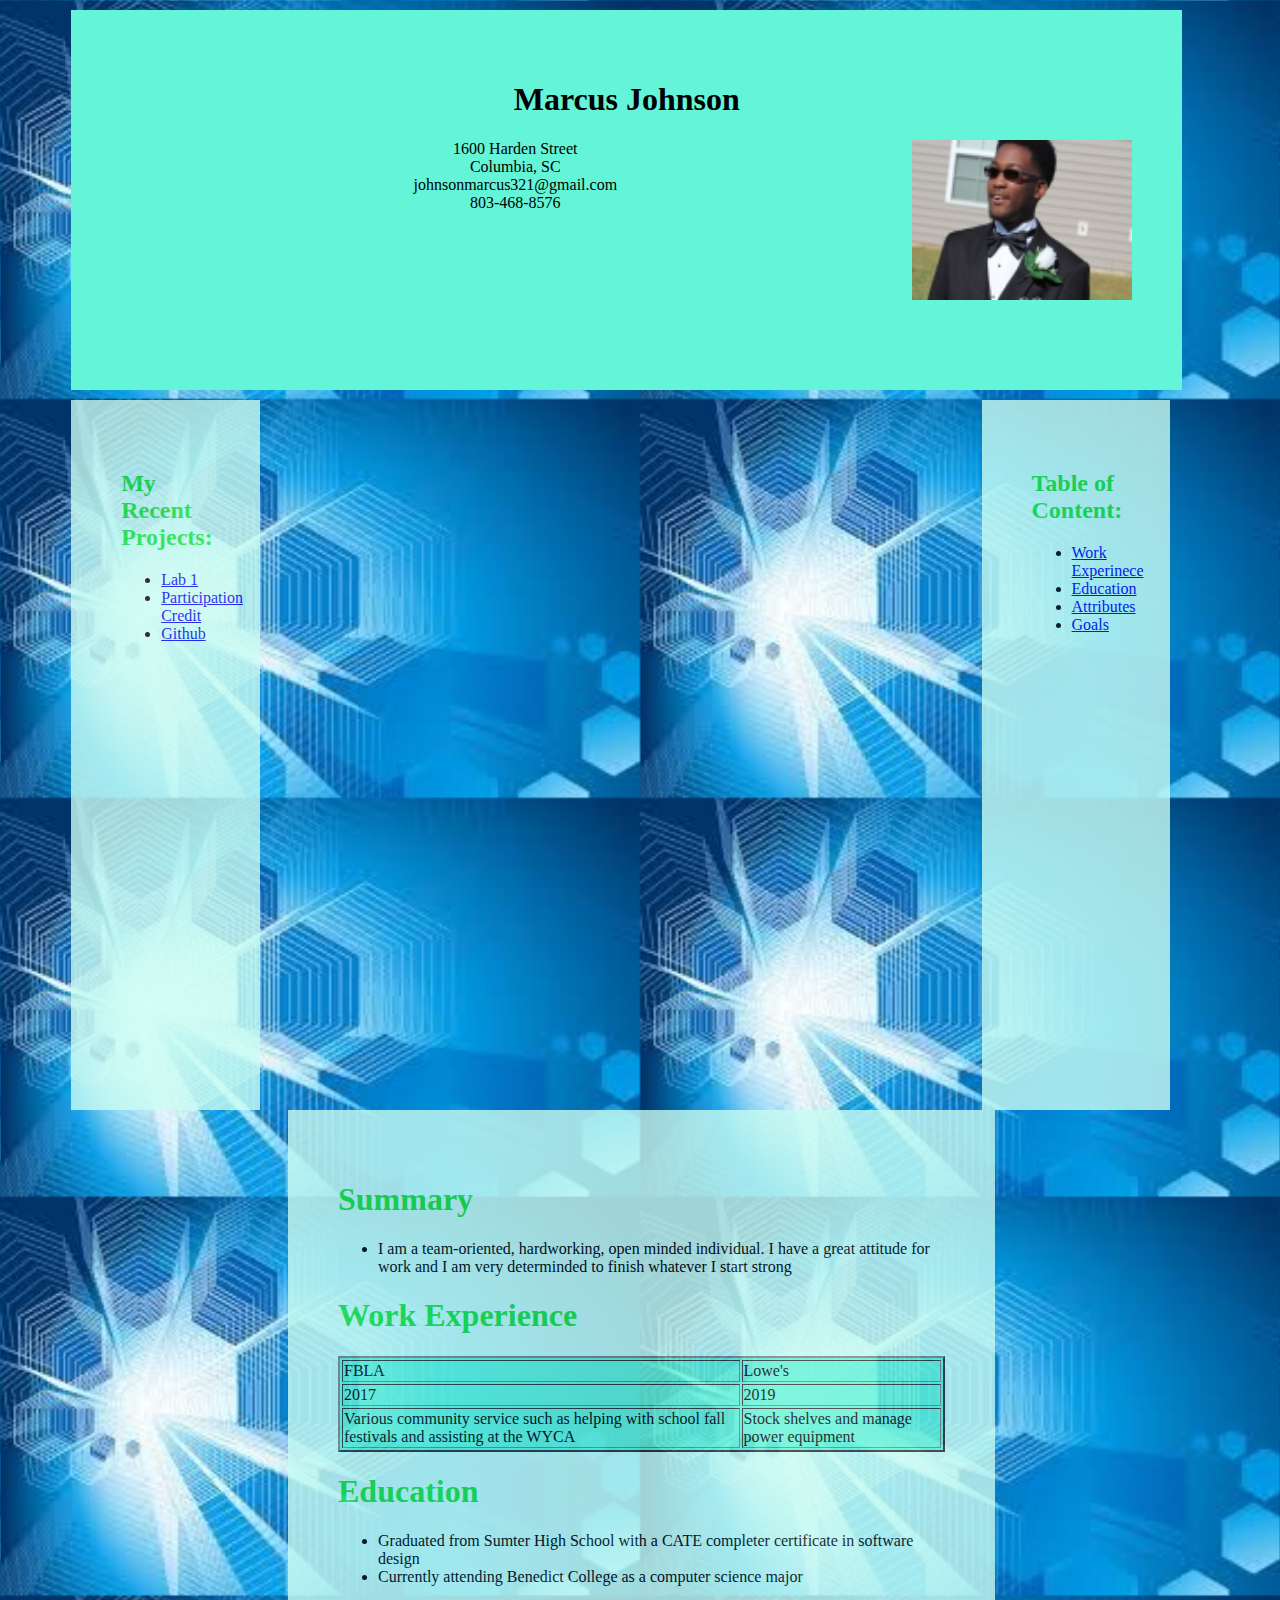
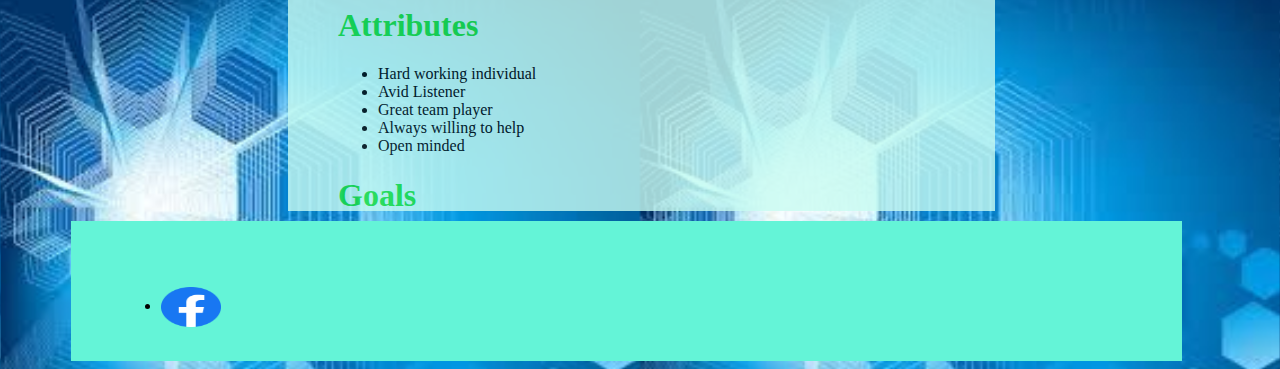
<file: index.html>
<html>	
<head>
	<link rel="stylesheet" type="text/css" href="abc.css">
</head>
<body>
	<div id="hd">
		<h1 align="center">Marcus Johnson</h1>
		<img src="marcus.jpg" width="220px" height="160px" alt="A picture of Marcus Johnosn" align="right"/> 
        <p align="center">1600 Harden Street </br> Columbia, SC </br> johnsonmarcus321@gmail.com </br> 803-468-8576</p>
	</div>


		<div id="ln">
            <h2><font color=#1CE33D> My Recent Projects: </font></h2>
<ul>
    <li><a href="https://v8.edvance360.com/repository/10000280/0/0">Lab 1</a></li>
    <li><a href="https://v8.edvance360.com/repository/10000280/0/0">Participation Credit</a></li>
    <li><a href="https://v8.edvance360.com/repository/10000280/0/0">Github</a></li>
</ul>
</div>


		<div id="rn"> 
            <h2><font color=#1CE33D>Table of Content:</font></h2>
			<ul>
				<li><a href="exwrrr5">Work Experinece</a></li>
                <li><a href="ex">Education</a></li>
                <li><a href="ex">Attributes</a></li>
                <li><a href="ex">Goals</a></li>
            </ul>
			 </div>

		<div id="cont"> 
            <h1><font color=#1CE33D>Summary</font></h1>
            <ul>
            <li>I am a team-oriented, hardworking, open minded individual. I have a great attitude for work and I am very determinded to finish whatever I start strong</li>
            </ul>
            <h1 id="#ex"><font color=#1CE33D>Work Experience</font></h1>
            <table border="2" align="center" bgcolor=#64F4D7>
    <tr>
        <td>FBLA</td>
        <td>Lowe's</td>
    </tr>
    <tr>
        <td>2017</td>
        <td>2019</td>
                </tr>
                <tr>
                    <td>Various community service such as helping with school fall festivals and assisting at the WYCA</td>
                    <td>Stock shelves and manage power equipment</td>
            </table>

            <h1 id="#ex"><font color=#1CE33D>Education</font></h1>
            <ul>
            <li>Graduated from Sumter High School with a CATE completer certificate in software design</li>
                <li>Currently attending Benedict College as a computer science major</li>
            </ul>
            <h1 id="ex"><font color=#1CE33D>Attributes</font></h1>
            <ul>
                <li>Hard working individual</li>
                <li>Avid Listener</li>
                <li>Great team player</li>
                <li>Always willing to help</li>
                <li>Open minded</li>
            </ul>
            <h1 id="ex"><font color=#1CE33D>Goals</font></h1>
            <ul>
             <li>My goal is to finish school and attain my bachelor's in computer science. After achieving this I plan to find a career in the I.T field</li>
                </ul>
</div>

	<div id="ft">
        <ul>
		<li><a href="facebook.com/marcoloco321"><img src="facebook.png" align="center" width="60px" height="40px"></a> </li>
        </ul>
	</div>
</body>
</html>
</file>
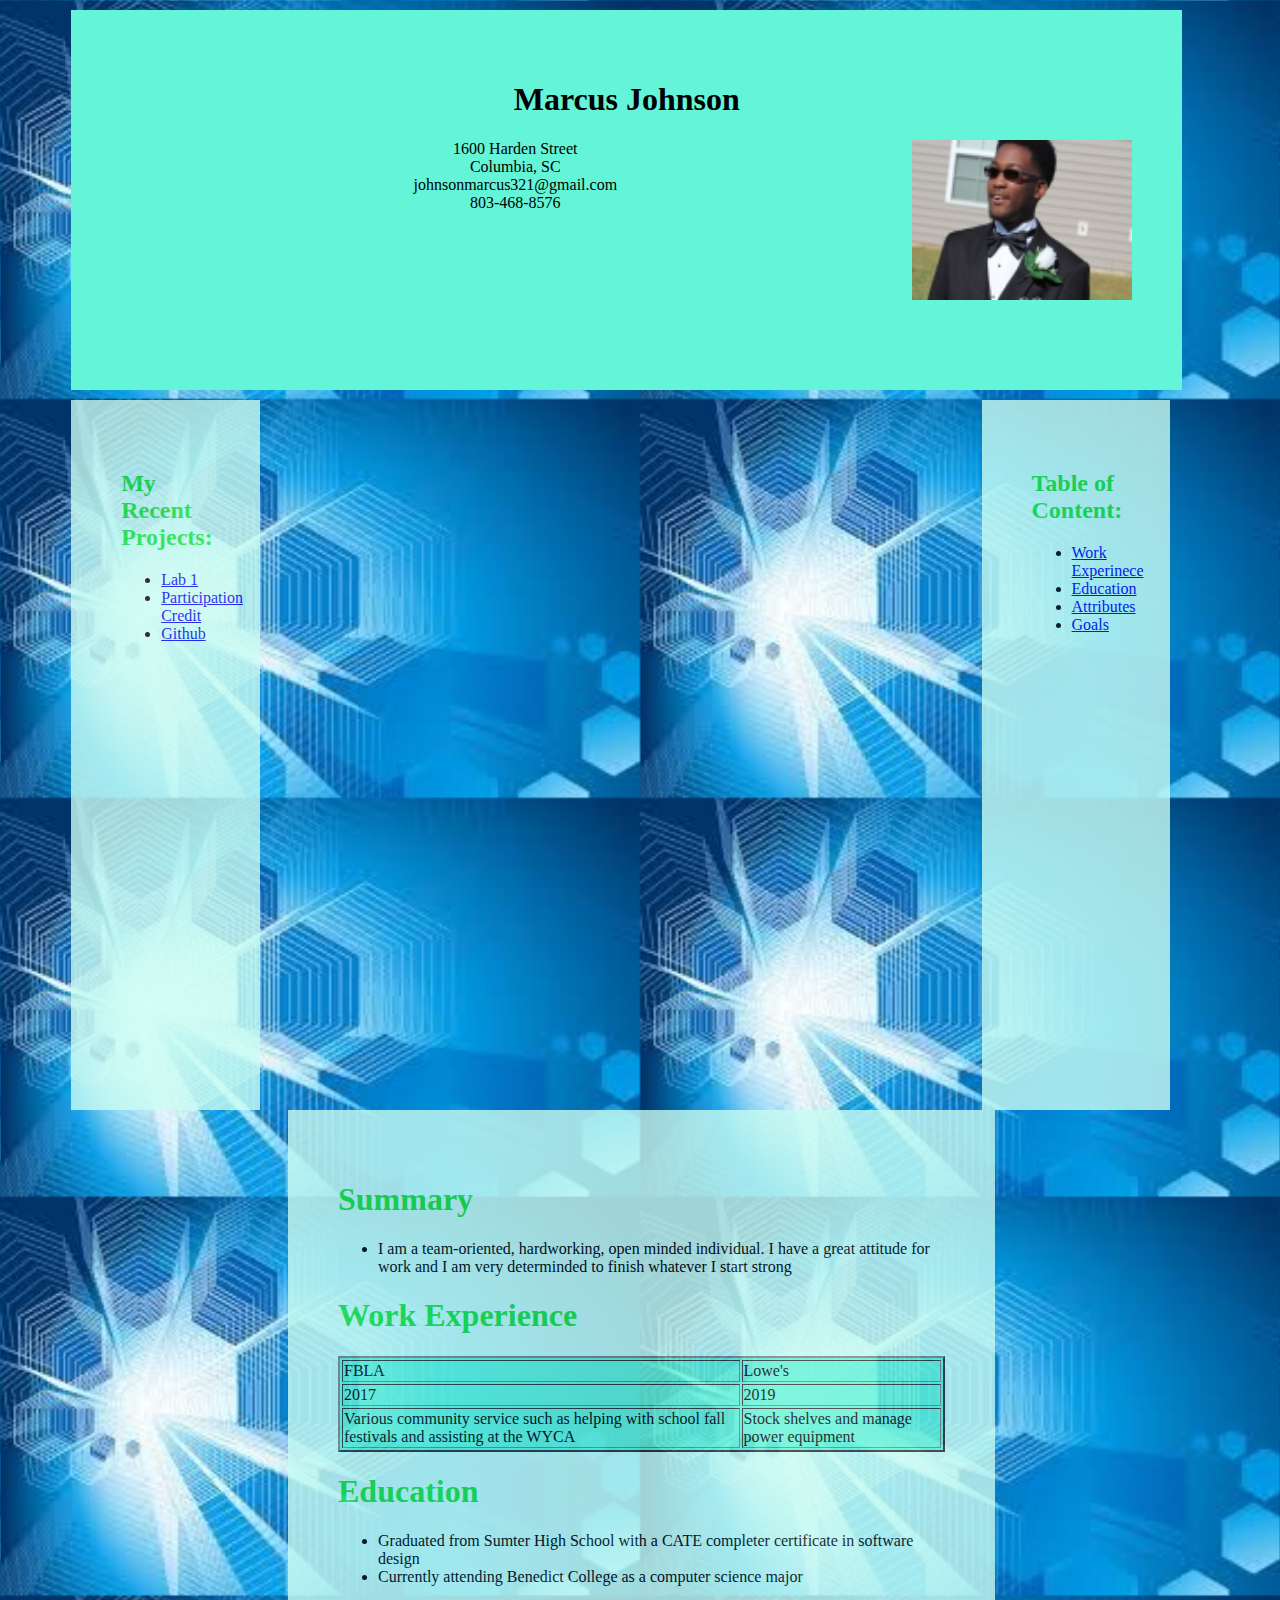
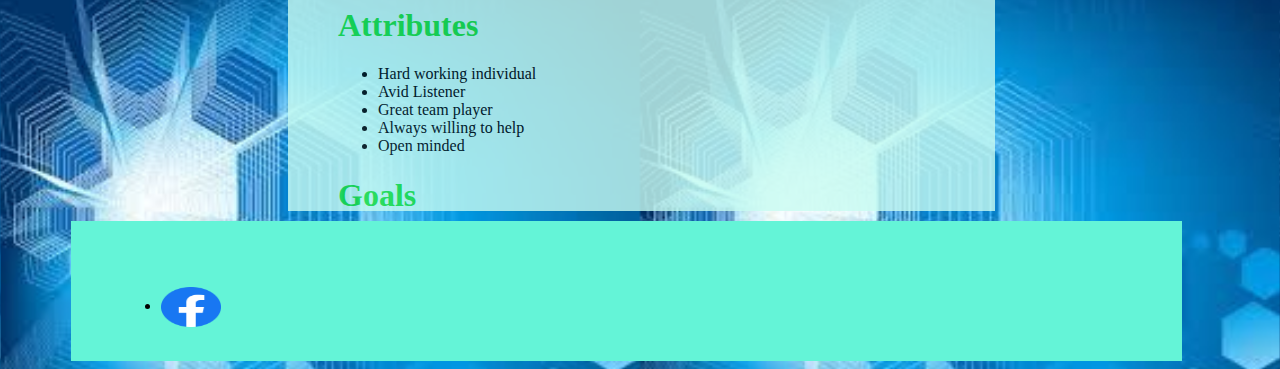
<file: resumelab2.html>
<html>	
<head>
	<link rel="stylesheet" type="text/css" href="abc.css">
</head>
<body>
	<div id="hd">
		<h1 align="center">Marcus Johnson</h1>
		<img src="marcus.jpg" width="220px" height="160px" alt="A picture of Marcus Johnosn" align="right"/> 
        <p align="center">1600 Harden Street </br> Columbia, SC </br> johnsonmarcus321@gmail.com </br> 803-468-8576</p>
	</div>


		<div id="ln">
            <h2><font color=#1CE33D> My Recent Projects: </font></h2>
<ul>
    <li><a href="https://v8.edvance360.com/repository/10000280/0/0">Lab 1</a></li>
    <li><a href="https://v8.edvance360.com/repository/10000280/0/0">Participation Credit</a></li>
    <li><a href="https://v8.edvance360.com/repository/10000280/0/0">Github</a></li>
</ul>
</div>


		<div id="rn"> 
            <h2><font color=#1CE33D>Table of Content:</font></h2>
			<ul>
				<li><a href="exwrrr5">Work Experinece</a></li>
                <li><a href="ex">Education</a></li>
                <li><a href="ex">Attributes</a></li>
                <li><a href="ex">Goals</a></li>
            </ul>
			 </div>

		<div id="cont"> 
            <h1><font color=#1CE33D>Summary</font></h1>
            <ul>
            <li>I am a team-oriented, hardworking, open minded individual. I have a great attitude for work and I am very determinded to finish whatever I start strong</li>
            </ul>
            <h1 id="#ex"><font color=#1CE33D>Work Experience</font></h1>
            <table border="2" align="center" bgcolor=#64F4D7>
    <tr>
        <td>FBLA</td>
        <td>Lowe's</td>
    </tr>
    <tr>
        <td>2017</td>
        <td>2019</td>
                </tr>
                <tr>
                    <td>Various community service such as helping with school fall festivals and assisting at the WYCA</td>
                    <td>Stock shelves and manage power equipment</td>
            </table>

            <h1 id="#ex"><font color=#1CE33D>Education</font></h1>
            <ul>
            <li>Graduated from Sumter High School with a CATE completer certificate in software design</li>
                <li>Currently attending Benedict College as a computer science major</li>
            </ul>
            <h1 id="ex"><font color=#1CE33D>Attributes</font></h1>
            <ul>
                <li>Hard working individual</li>
                <li>Avid Listener</li>
                <li>Great team player</li>
                <li>Always willing to help</li>
                <li>Open minded</li>
            </ul>
            <h1 id="ex"><font color=#1CE33D>Goals</font></h1>
            <ul>
             <li>My goal is to finish school and attain my bachelor's in computer science. After achieving this I plan to find a career in the I.T field</li>
                </ul>
</div>

	<div id="ft">
        <ul>
		<li><a href="facebook.com/marcoloco321"><img src="facebook.png" align="center" width="60px" height="40px"></a> </li>
        </ul>
	</div>
</body>
</html>
</file>
<file: abc.css>
body{
	 background-image: url("profBack.jpg");
    background-size: 50% 
}
	
#hd{
	background-color: #64F4D7;
    padding:50px;
	width:80%;
	height:280;
    margin-top:10px;
    margin-left:5%;
    
}
#ft{
	background-color: #64F4D7;
    padding:50px;
	width:80%;
	height:40;
	margin-top:10px;
    margin-left:5%;
}
#ln{
	background-color:#C9FCF2;
    padding:50px;
	width: 7%;
	height:69%;
	float:left;
    margin-top:10px;
    margin-left:5%;
    opacity: 0.8;

}
#rn{
	background-color:#C9FCF2;
    padding:50px;
	width: 7%;
	height:69%;
	float:right;
    margin-top:10px;
    margin-right:102px;
    opacity: 0.8;
}
#cont{
	background-color:#C9FCF2;
    padding:50px;
	width: 48%;
	height:68%;
	margin-top:10px;
    margin-left:280px;
	overflow: scroll;
    opacity: 0.8;
}
</file>
